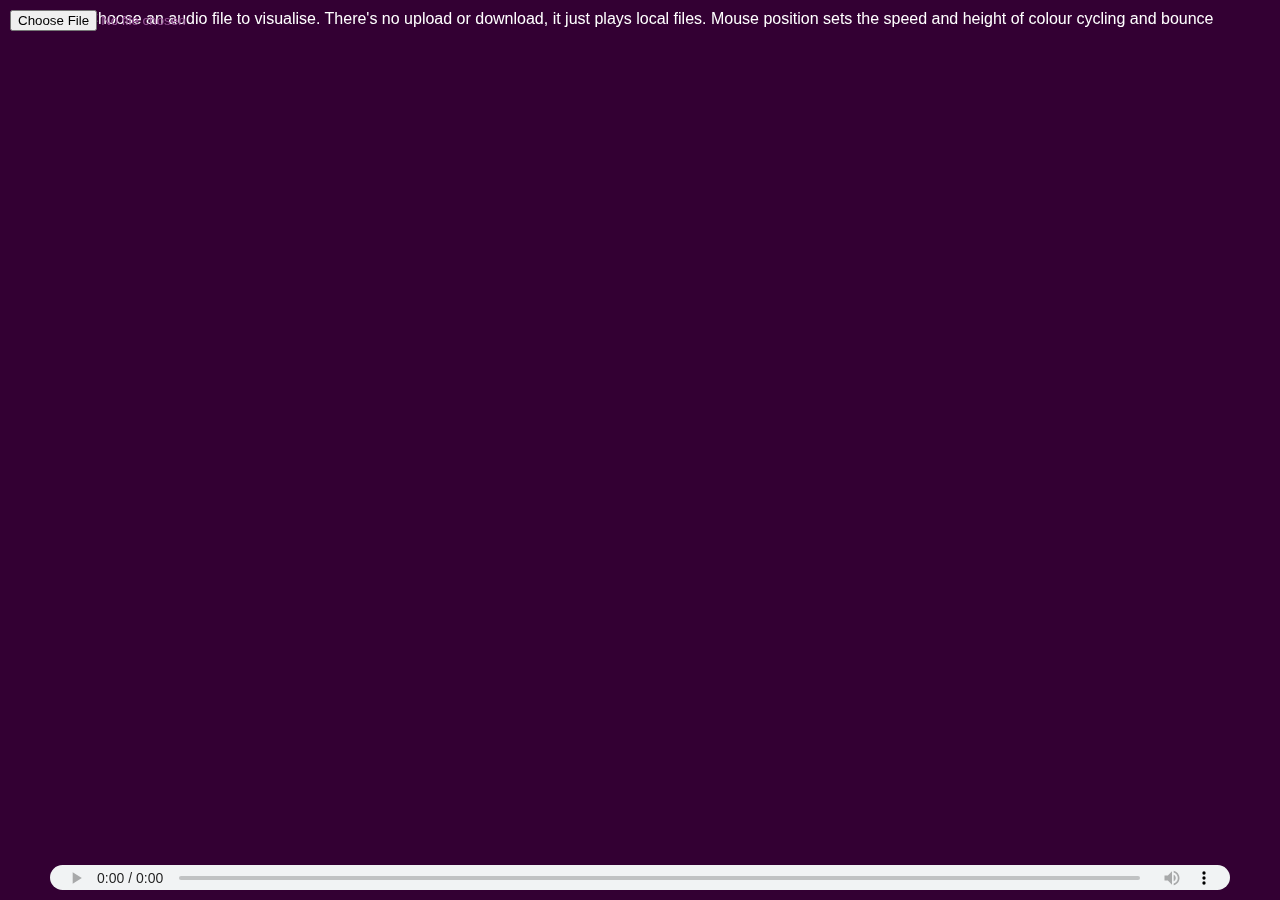
<file: audiothing2.html>
<head>
	<link rel="stylesheet" type="text/css" href="auds.css">
</head>
<body style="margin:0; background:#303; color:#959; overflow:hidden;">
<script src="aud2.js"></script>
<div id="content">
  <input type="file" id="thefile" accept="audio/*" />
  <canvas id="canvas"></canvas>
  <audio id="audio" controls></audio>
<div class="blurb">Choose an audio file to visualise. There's no upload or download, it just plays local files. Mouse position sets the speed and height of colour cycling and bounce</div>
</div>
</body>
</file>
<file: auds.css>
#thefile { position: fixed; top: 10px; left: 10px; z-index: 100; }
#canvas { position: fixed; left: 0; top: 0; width: 100%; height: 100%; }
.blurb { font-family: Arial, Helvetica, sans-serif; position: fixed; left: 10px; top: 10px; color: white; width: 100%; text-align: center; }
audio { position: fixed; left: 50px; bottom: 10px; width: calc(100% - 100px); height: 25px; }
</file>
